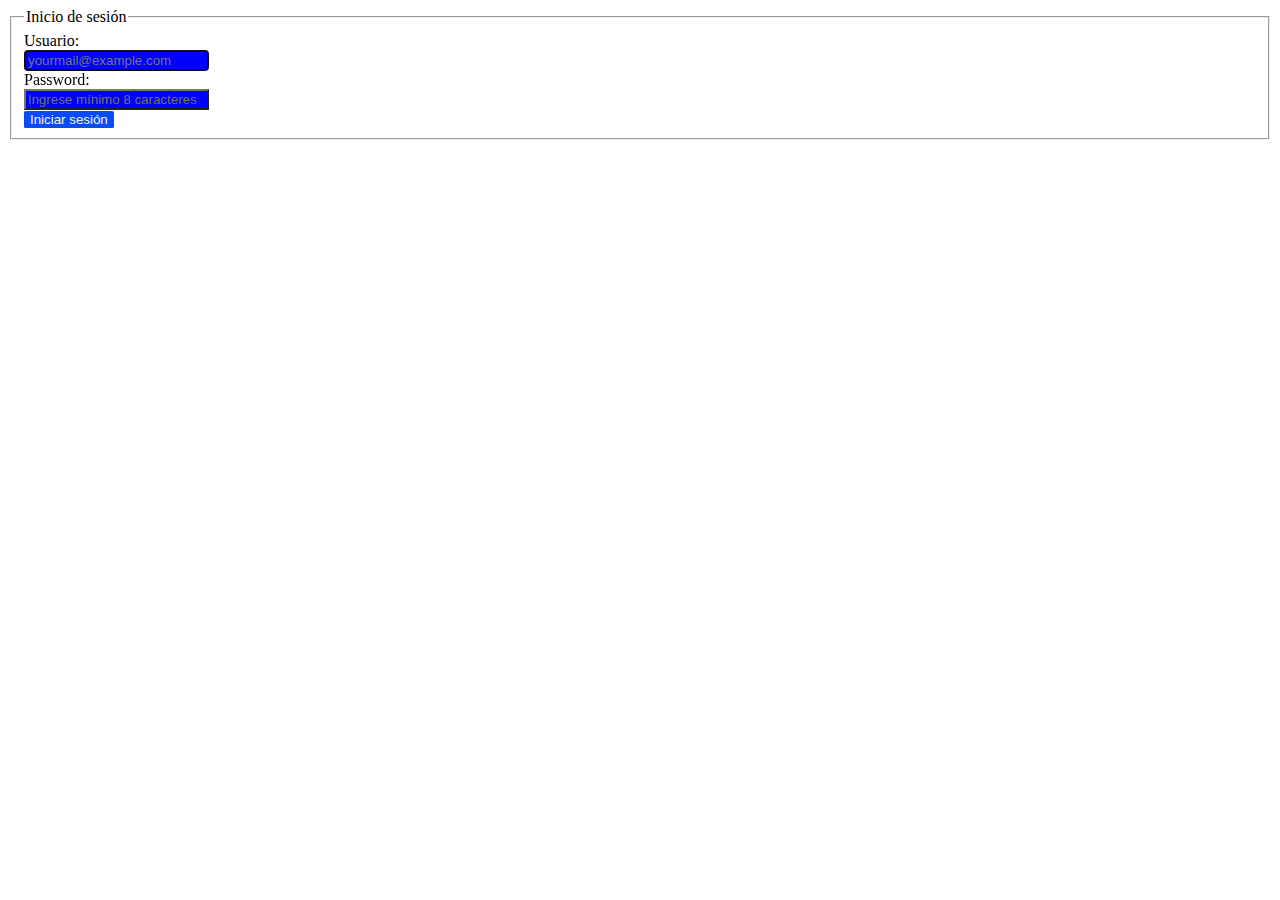
<file: login.html>
<!DOCTYPE html>
<html lang = "es">
<head>
    <meta charset = "UTF-8">
    <meta name = "viewport" content = "width=device-width, initial-scale=1.0">
    <title>Login</title>
    <link rel = "stylesheet" href = "./styles/styles-login.css">
</head>
<body>

    <main>
        <form action = "index.html" method = "post">
            <fieldset>
                <legend>Inicio de sesión</legend>

                <div class = "iniciarSesion">
                    <label for = "inputEmailUsuario">Usuario: </label><br>
                    <input type = "email" name = "inputEmailUsuario" id = "inputEmailUsuario" class = "caja" placeholder = "yourmail@example.com" title = "Ingrese su email" required autofocus>    
                </div>

                <div class = "iniciarSesion">
                    <label for = "pass">Password: </label><br>
                    <input type = "password" name = "pass" id = "pass" minlength = "8" class = "caja" placeholder = "Ingrese mínimo 8 caracteres" required>
                </div>

                <button type = "submit" id = "botonEnviar" class = "cambiarColor">Iniciar sesión</button>

            </fieldset>
        </form>
    </main>
    
</body>
</html>
</file>
<file: styles/styles-login.css>
body{
    background-position: center;
    background-image: url('https://source.unsplash.com/1200x1200?gato');
    background-repeat: no-repeat;
    background-size: cover;
}

.caja{
    border-style: outset;
    color: beige;
    background-color: blue;
}

#botonEnviar{
    border-style: none;
    border: 10px;
    border-radius: 5%;
    color: beige;
    background-color:rgb(9, 76, 247);
}

.cambiarColor:hover {
    background-color:black;/*No funca: 429aff*/
}

.input:focus {
    background-color: rgb(137, 142, 142);
}
</file>
